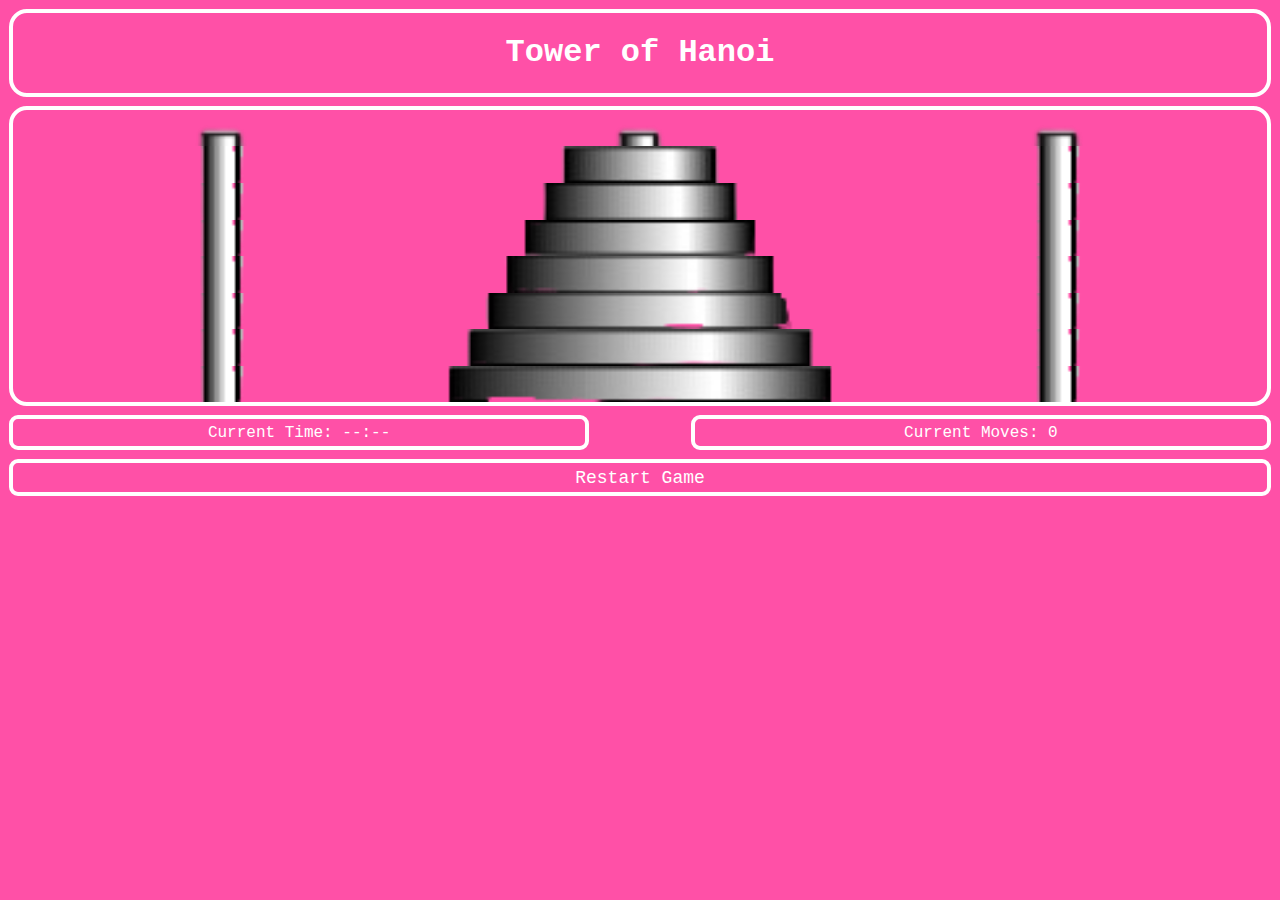
<file: index.html>
<!DOCTYPE html>
<html lang="en">
  <head>
    <meta charset="UTF-8" />
    <link rel="stylesheet" href="style.css" />
    <meta name="viewport" content="width=device-width, initial-scale=1.0" />
    <title>Tower of Hanoi</title>
  </head>

  <body>
    <div class="header">
      <h1>Tower of Hanoi</h1>
    </div>

    <div class="main">
      <div class="tower-images">
        <table cellspacing="0" cellpadding="0">
          <tr>
            <td id="tower1">
              <a>
                <img src="images/vrchol.png" alt="Top_of_Tower" />
              </a>
              <br />
              ->
              <a>
                <img src="images/prubeh.png" alt="Tower_rod" />
              </a>
              <br />
              <a>
                <img src="images/prubeh.png" alt="Tower_rod" />
              </a>
              <br />
              <a>
                <img src="images/prubeh.png" alt="Tower_rod" />
              </a>
              <br />
              <a>
                <img src="images/prubeh.png" alt="Tower_rod" />
              </a>
              <br />
              <a>
                <img src="images/prubeh.png" alt="Tower_rod" />
              </a>
              <br />
              <a>
                <img src="images/prubeh.png" alt="Tower_rod" />
              </a>
              <br />
              <a>
                <img src="images/prubeh.png" alt="Tower_rod" />
              </a>
            </td>

            <td id="tower2">
              <a>
                <img src="images/vrchol.png" alt="Top_of_Tower" />
              </a>
              <br />
              <a>
                <img src="images/prubeh.png" alt="Tower_rod" />
              </a>
              <br />
              <a>
                <img src="images/disk7.png" alt="Disk_7" />
              </a>
              <br />
              <a>
                <img src="images/disk6.png" alt="Disk_6" />
              </a>
              <br />
              <a>
                <img src="images/disk5.png" alt="Disk_5" />
              </a>
              <br />
              <a>
                <img src="images/disk4.png" alt="Disk_4" />
              </a>
              <br />
              <a>
                <img src="images/disk3.png" alt="Disk_3" />
              </a>
              <br />
              <a>
                <img src="images/disk2.png" alt="Disk_2" />
              </a>
              <br />
              <a>
                <img src="images/disk1.png" alt="Disk_1" />
              </a>
            </td>

            <td id="tower3">
              <a>
                <img src="images/vrchol.png" alt="Top_of_Tower" />
              </a>
              <br />
              <a>
                <img src="images/prubeh.png" alt="Tower_rod" />
              </a>
              <br />
              <a>
                <img src="images/prubeh.png" alt="Tower_rod" />
              </a>
              <br />
              <a>
                <img src="images/prubeh.png" alt="Tower_rod" />
              </a>
              <br />
              <a>
                <img src="images/prubeh.png" alt="Tower_rod" />
              </a>
              <br />
              <a>
                <img src="images/prubeh.png" alt="Tower_rod" />
              </a>
              <br />
              <a>
                <img src="images/prubeh.png" alt="Tower_rod" />
              </a>
              <br />
              <a>
                <img src="images/prubeh.png" alt="Tower_rod" />
              </a>
            </td>
          </tr>
        </table>
      </div>

      <div>
        <div class="stats-container">
          <p>Current Time: <span id="currentTime">--:--</span></p>
          <p>Current Moves: <span id="currentMoves">0</span></p>
        </div>
        <div class="game-controls">
          <button class="restart-button" onclick="restartGame()">
            Restart Game
          </button>
        </div>
      </div>
    </div>
    <script src="script.js"></script>
  </body>
</html>
</file>
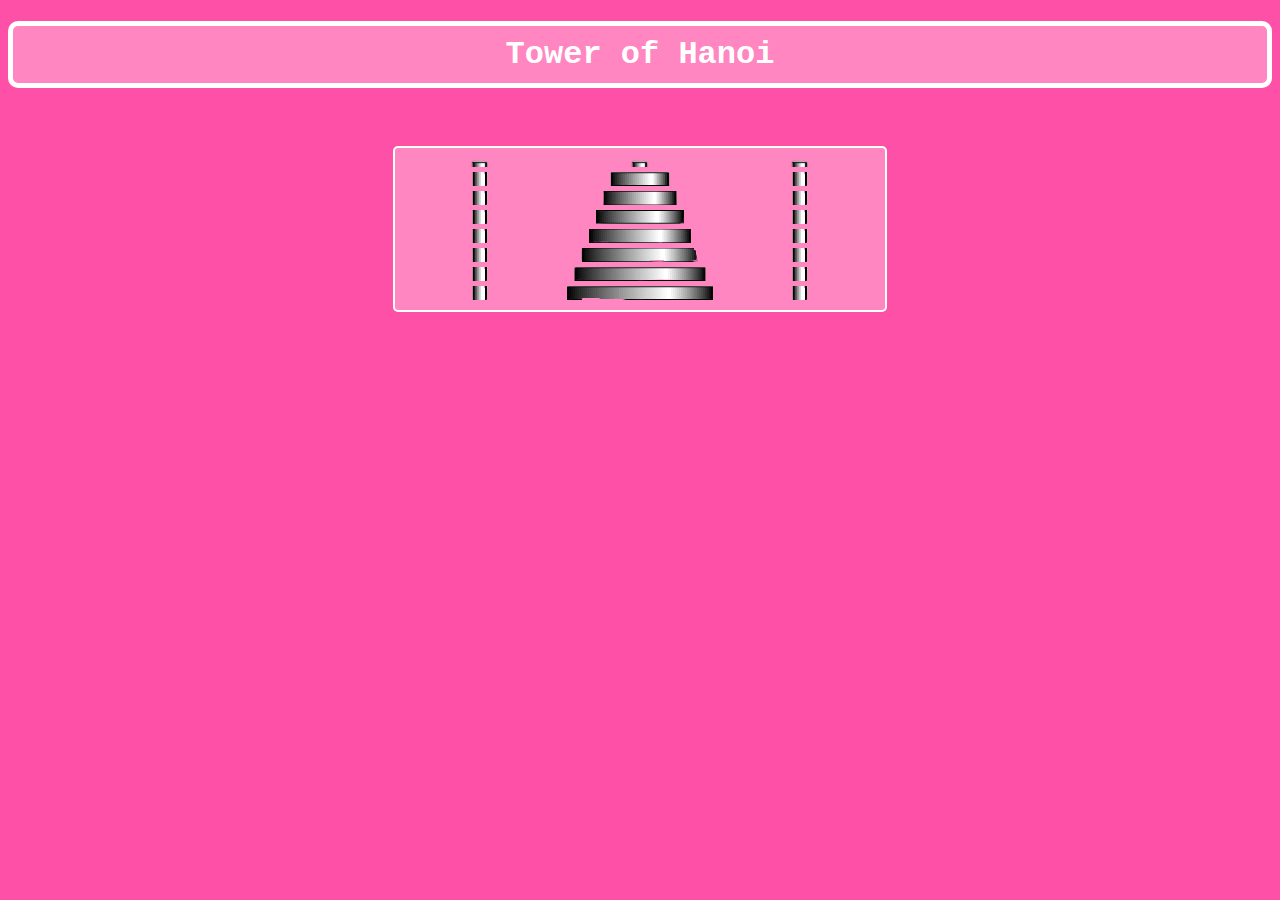
<file: html.html>
<!DOCTYPE html>
<html lang="en">
    <head>
        <title>Tower of Hanoi</title>
        <style>
            body {
                background-color: rgb(255, 80, 167);
                font-family: 'Courier New', Courier, monospace;
                color: white;
            }
            h1 {
                background-color: rgb(255, 134, 192);
                border: solid 5px;
                padding: 10px;
                font-size: auto;
                text-align: center;
                border-radius: 10px;
            }
            table {
                background-color: rgb(255, 134, 192);
                border: solid 2px;
                border-radius: 5px;
                border-color: white;
                padding: 5px;
                margin-left: auto;
                margin-right: auto;
            }
            td {
                border: none;
            }
        </style>
    </head>
    <body>
        <div>
        <h1>Tower of Hanoi</h1>
        <br>
        <br>
        <div>
            <table cellspacing="0" cellpadding="0" >
                <script src="java.js"></script>
                <tr>
                    <!--první sloupec-->
                    <td id="tower1">
                        <a>
                            <img src="images/vrchol.png">
                        </a>
                        <br>
                        <a>
                            <img src="images/prubeh.png">
                        </a>
                        <br>
                        <a>
                            <img src="images/prubeh.png">
                        </a>
                        <br>
                        <a>
                            <img src="images/prubeh.png">
                        </a>
                        <br>
                        <a>
                            <img src="images/prubeh.png">
                        </a>
                        <br>
                        <a>
                            <img src="images/prubeh.png">
                        </a>
                        <br>
                        <a>
                            <img src="images/prubeh.png">
                        </a>
                        <br>
                        <a>
                            <img src="images/prubeh.png">
                        </a>
                        <br>
                        <a>
                            <img src="images/prubeh.png">
                        </a>
                        <br>
                    </td>
                    <!--druhý sloupec-->
                    <td id="tower2">
                        <a>
                            <img src="images/vrchol.png">
                        </a>
                        <br>
                        <a>
                            <img src="images/prubeh.png">
                        </a>
                        <br>
                        <a>
                            <img src="images/disk7.png">
                        </a>
                        <br>
                        <a>
                            <img src="images/disk6.png">
                        </a>
                        <br>
                        <a>
                            <img src="images/disk5.png">
                        </a>
                        <br>
                        <a>
                            <img src="images/disk4.png">
                        </a>
                        <br>
                        <a>
                            <img src="images/disk3.png">
                        </a>
                        <br>
                        <a>
                            <img src="images/disk2.png">
                        </a>
                        <br>
                        <a>
                            <img src="images/disk1.png">
                        </a>
                    </td>
                    <!--třetí sloupec-->
                    <td id="tower3">
                        <a>
                            <img src="images/vrchol.png">
                        </a>
                        <br>
                        <a>
                            <img src="images/prubeh.png">
                        </a>
                        <br>
                        <a>
                            <img src="images/prubeh.png">
                        </a>
                        <br>
                        <a>
                            <img src="images/prubeh.png">
                        </a>
                        <br>
                        <a>
                            <img src="images/prubeh.png">
                        </a>
                        <br>
                        <a>
                            <img src="images/prubeh.png">
                        </a>
                        <br>
                        <a>
                            <img src="images/prubeh.png">
                        </a>
                        <br>
                        <a>
                            <img src="images/prubeh.png">
                        </a>
                        <br>
                        <a>
                            <img src="images/prubeh.png">
                        </a>
                        <br>
                    </td>
                </tr>

            </table>
        </div>
        <script src="java.js"></script>
    </body>
</html>
</file>
<file: style.css>
body {
  background-color: rgb(255, 80, 167);
  font-family: "Courier New", monospace;
  color: white;
  margin: 0;
  padding: 1dvh;
  box-sizing: border-box;
  height: 100dvh;
}

.header {
  text-align: center;
  border: solid 0.5dvh;
  border-radius: 2dvh;
  margin-bottom: 1dvh;
}

img {
  height: auto;
  width: 100%;
  display: grid;
}

.tower-images {
  border: solid 0.5dvh;
  border-radius: 2dvh;
  display: grid;
}

.stats-container p {
  border: solid 0.5dvh;
  border-radius: 1dvh;
  padding: 0.5dvh;
  margin: 1dvh 0 1dvh 0;
  width: 44dvw;
  text-align: center;
  justify-content: center;
}

.stats-container {
  display: flex;
  justify-content: space-between;
}

.restart-button {
  font-size: large;
  background-color: rgb(255, 80, 167);
  font-family: "Courier New", monospace;
  color: white;
  width: 100%;
  padding: 0.5dvh;
  border: solid 0.5dvh;
  border-radius: 1dvh;
}

br {
  display: none;
}

.selected-tower {
  background-color: rgba(0, 0, 0, 0.1);
}
</file>
